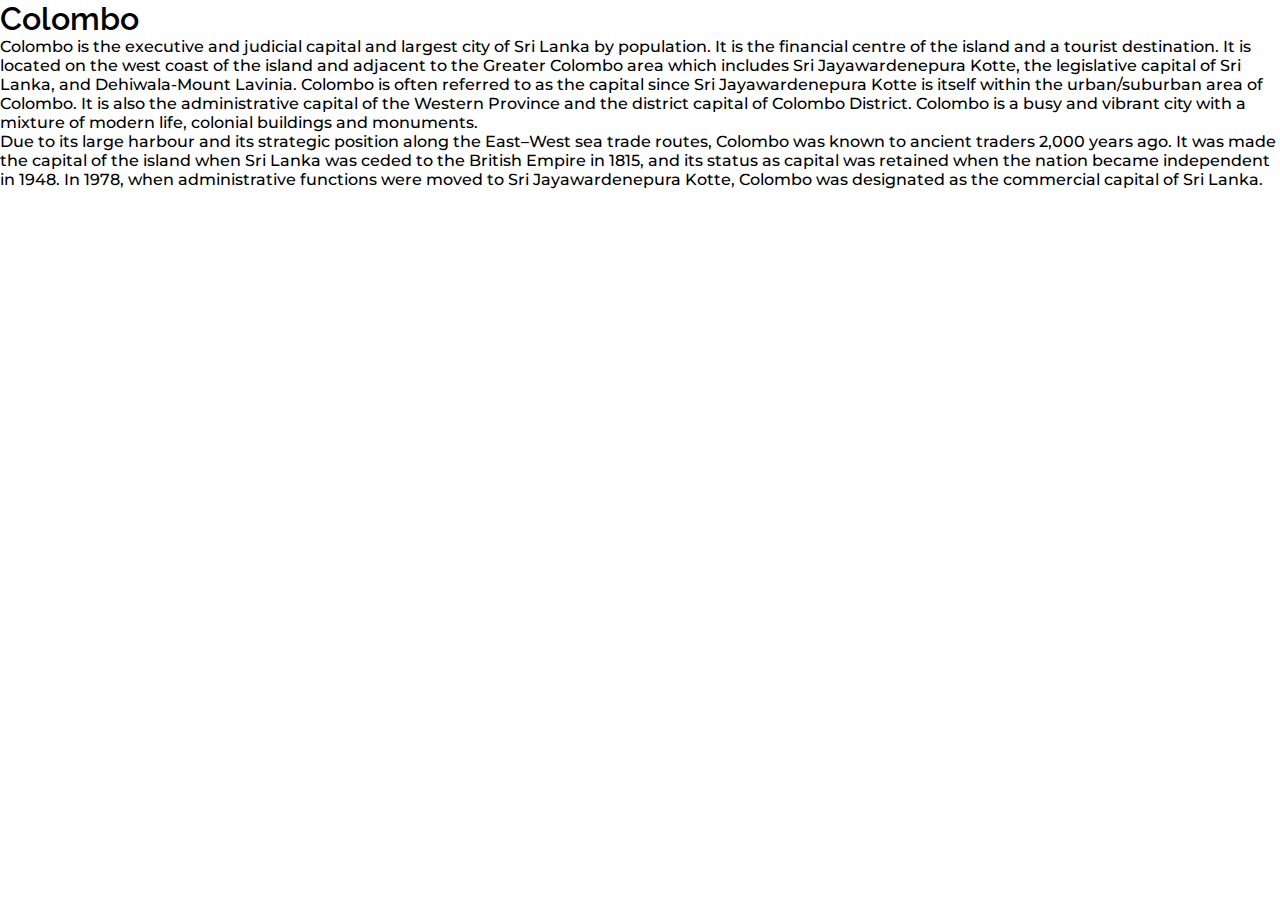
<file: pages/colombo.html>
<!DOCTYPE html>
<html lang="en">

<head>
    <meta charset="UTF-8">
    <meta http-equiv="X-UA-Compatible" content="IE=edge">
    <meta name="viewport" content="width=device-width, initial-scale=1.0">
    <link href="https://fonts.googleapis.com/css2?family=Raleway:ital,wght@0,300;0,500;0,600;1,300&display=swap" rel="stylesheet">
    <link href="../css/style.css" rel="stylesheet">
</head>

<body>
    <div class="body">

        <h1>Colombo</h1>
        <p>Colombo is the executive and judicial capital and largest city of Sri Lanka by population. It is the financial centre of the island and a tourist destination. It is located on the west coast of the island and adjacent to the Greater Colombo area
            which includes Sri Jayawardenepura Kotte, the legislative capital of Sri Lanka, and Dehiwala-Mount Lavinia. Colombo is often referred to as the capital since Sri Jayawardenepura Kotte is itself within the urban/suburban area of Colombo. It
            is also the administrative capital of the Western Province and the district capital of Colombo District. Colombo is a busy and vibrant city with a mixture of modern life, colonial buildings and monuments.<br> Due to its large harbour and its
            strategic position along the East–West sea trade routes, Colombo was known to ancient traders 2,000 years ago. It was made the capital of the island when Sri Lanka was ceded to the British Empire in 1815, and its status as capital was retained
            when the nation became independent in 1948. In 1978, when administrative functions were moved to Sri Jayawardenepura Kotte, Colombo was designated as the commercial capital of Sri Lanka.
        </p>
    </div>

</body>

</html>
</file>
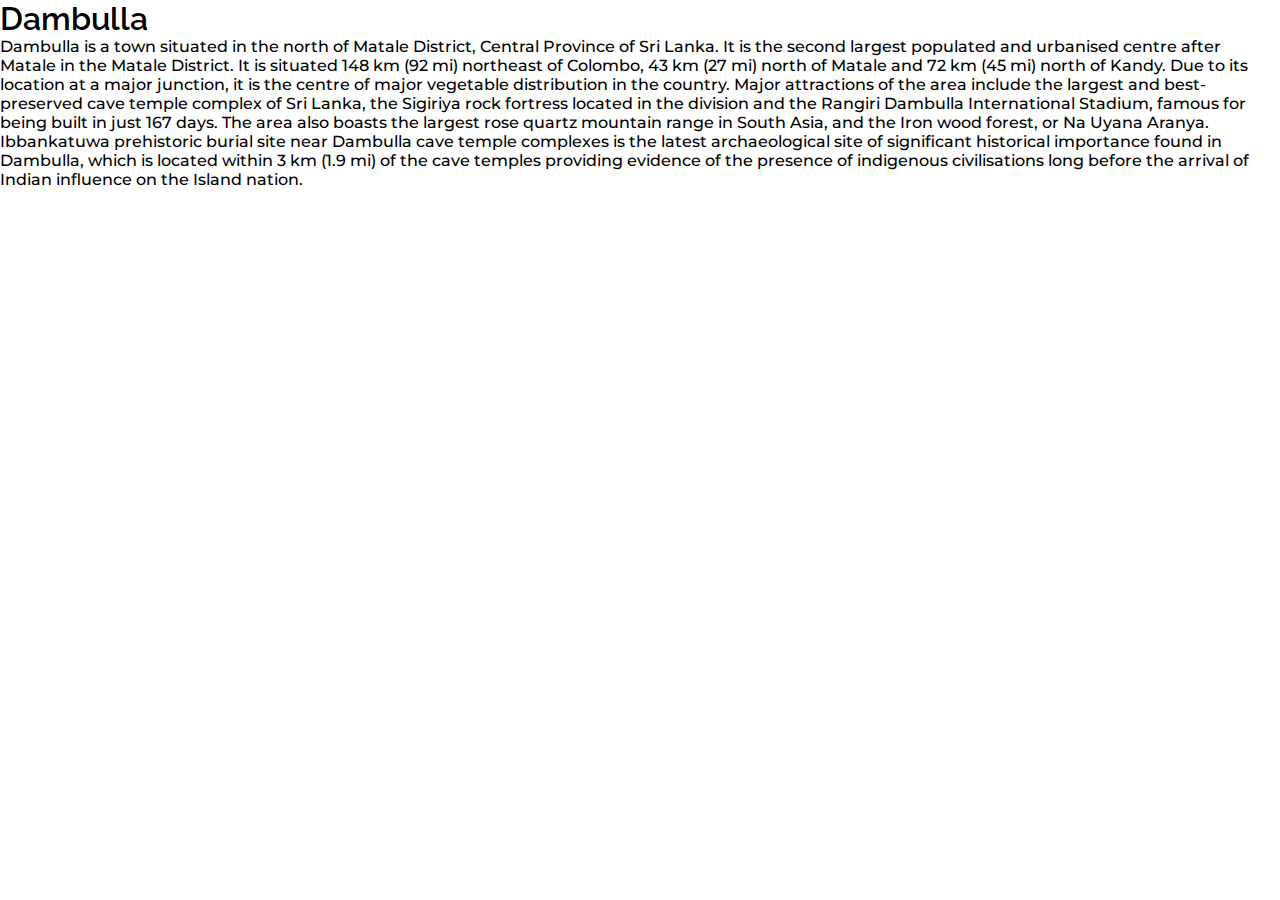
<file: pages/dambulla.html>
<!DOCTYPE html>
<html lang="en">

<head>
    <meta charset="UTF-8">
    <meta http-equiv="X-UA-Compatible" content="IE=edge">
    <meta name="viewport" content="width=device-width, initial-scale=1.0">
    <link href="https://fonts.googleapis.com/css2?family=Raleway:ital,wght@0,300;0,500;0,600;1,300&display=swap" rel="stylesheet">
    <link href="../css/style.css" rel="stylesheet">
</head>

<body>
    <div class="body">

        <h1>Dambulla</h1>
        <p>Dambulla is a town situated in the north of Matale District, Central Province of Sri Lanka. It is the second largest populated and urbanised centre after Matale in the Matale District. It is situated 148 km (92 mi) northeast of Colombo, 43 km
            (27 mi) north of Matale and 72 km (45 mi) north of Kandy. Due to its location at a major junction, it is the centre of major vegetable distribution in the country. Major attractions of the area include the largest and best-preserved cave temple
            complex of Sri Lanka, the Sigiriya rock fortress located in the division and the Rangiri Dambulla International Stadium, famous for being built in just 167 days. The area also boasts the largest rose quartz mountain range in South Asia, and
            the Iron wood forest, or Na Uyana Aranya. Ibbankatuwa prehistoric burial site near Dambulla cave temple complexes is the latest archaeological site of significant historical importance found in Dambulla, which is located within 3 km (1.9 mi)
            of the cave temples providing evidence of the presence of indigenous civilisations long before the arrival of Indian influence on the Island nation.
        </p>
    </div>

</body>

</html>
</file>
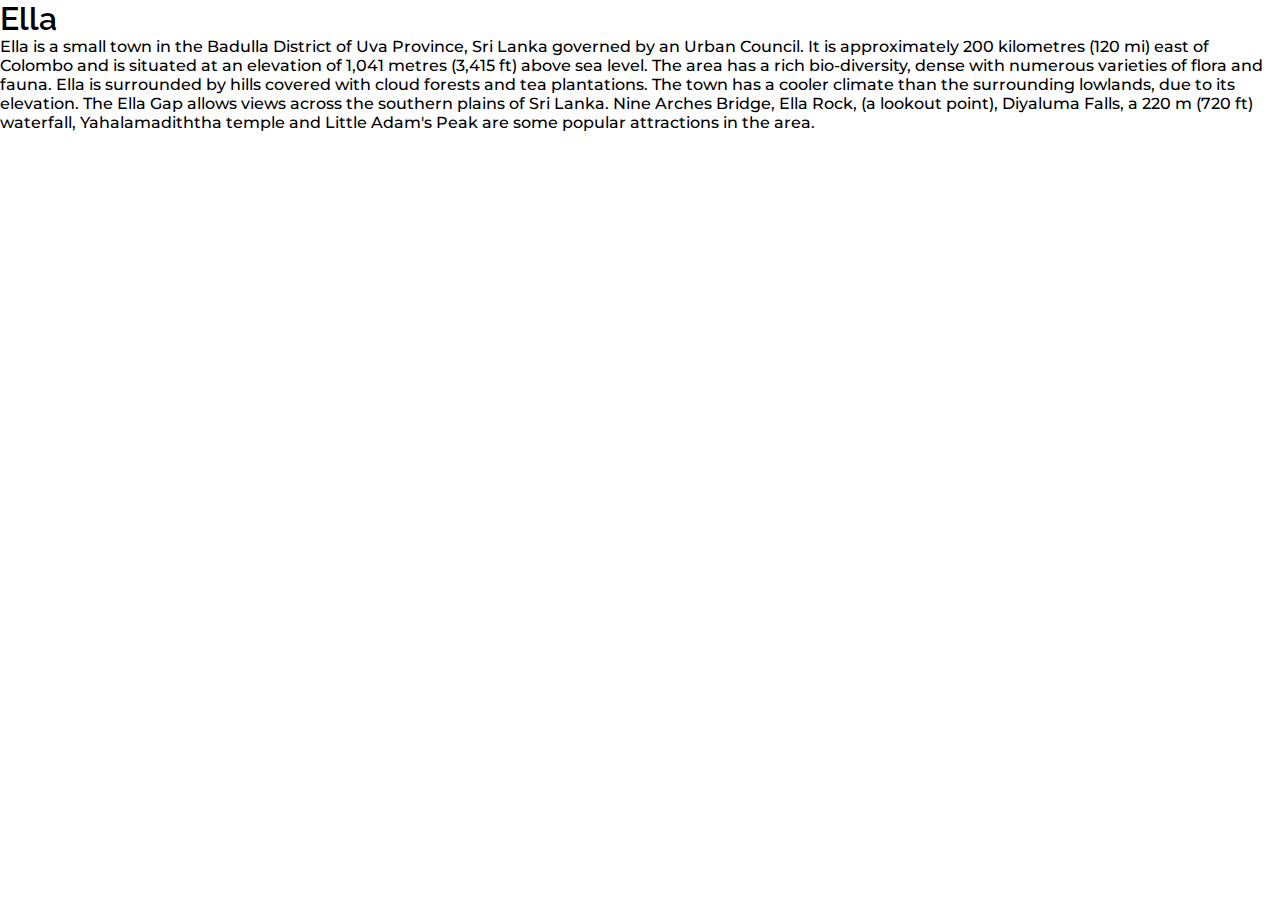
<file: pages/ella.html>
<!DOCTYPE html>
<html lang="en">

<head>
    <meta charset="UTF-8">
    <meta http-equiv="X-UA-Compatible" content="IE=edge">
    <meta name="viewport" content="width=device-width, initial-scale=1.0">
    <link href="https://fonts.googleapis.com/css2?family=Raleway:ital,wght@0,300;0,500;0,600;1,300&display=swap" rel="stylesheet">
    <link href="../css/style.css" rel="stylesheet">
</head>

<body>
    <div class="body">
        <h1>Ella</h1>
        <p>Ella is a small town in the Badulla District of Uva Province, Sri Lanka governed by an Urban Council. It is approximately 200 kilometres (120 mi) east of Colombo and is situated at an elevation of 1,041 metres (3,415 ft) above sea level. The area
            has a rich bio-diversity, dense with numerous varieties of flora and fauna. Ella is surrounded by hills covered with cloud forests and tea plantations. The town has a cooler climate than the surrounding lowlands, due to its elevation. The
            Ella Gap allows views across the southern plains of Sri Lanka. Nine Arches Bridge, Ella Rock, (a lookout point), Diyaluma Falls, a 220 m (720 ft) waterfall, Yahalamadiththa temple and Little Adam's Peak are some popular attractions in the
            area.
        </p>
    </div>

</body>

</html>
</file>
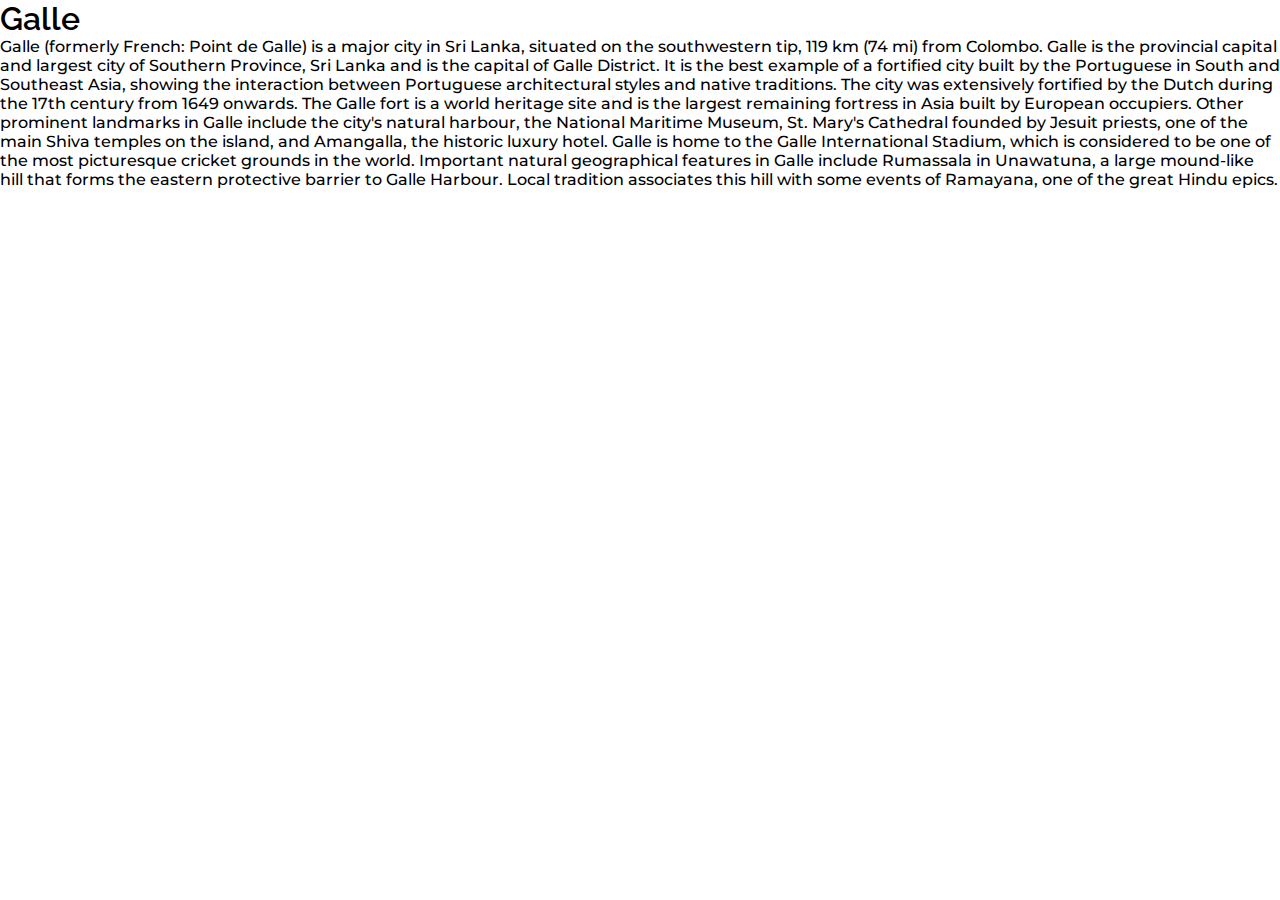
<file: pages/galle.html>
<!DOCTYPE html>
<html lang="en">

<head>
    <meta charset="UTF-8">
    <meta http-equiv="X-UA-Compatible" content="IE=edge">
    <meta name="viewport" content="width=device-width, initial-scale=1.0">
    <link href="https://fonts.googleapis.com/css2?family=Raleway:ital,wght@0,300;0,500;0,600;1,300&display=swap" rel="stylesheet">
    <link href="../css/style.css" rel="stylesheet">
</head>

<body>
    <div class="body">
        <h1>Galle</h1>
        <p>Galle (formerly French: Point de Galle) is a major city in Sri Lanka, situated on the southwestern tip, 119 km (74 mi) from Colombo. Galle is the provincial capital and largest city of Southern Province, Sri Lanka and is the capital of Galle District.
            It is the best example of a fortified city built by the Portuguese in South and Southeast Asia, showing the interaction between Portuguese architectural styles and native traditions. The city was extensively fortified by the Dutch during the
            17th century from 1649 onwards. The Galle fort is a world heritage site and is the largest remaining fortress in Asia built by European occupiers. Other prominent landmarks in Galle include the city's natural harbour, the National Maritime
            Museum, St. Mary's Cathedral founded by Jesuit priests, one of the main Shiva temples on the island, and Amangalla, the historic luxury hotel. Galle is home to the Galle International Stadium, which is considered to be one of the most picturesque
            cricket grounds in the world. Important natural geographical features in Galle include Rumassala in Unawatuna, a large mound-like hill that forms the eastern protective barrier to Galle Harbour. Local tradition associates this hill with some
            events of Ramayana, one of the great Hindu epics.
        </p>
    </div>

</body>

</html>
</file>
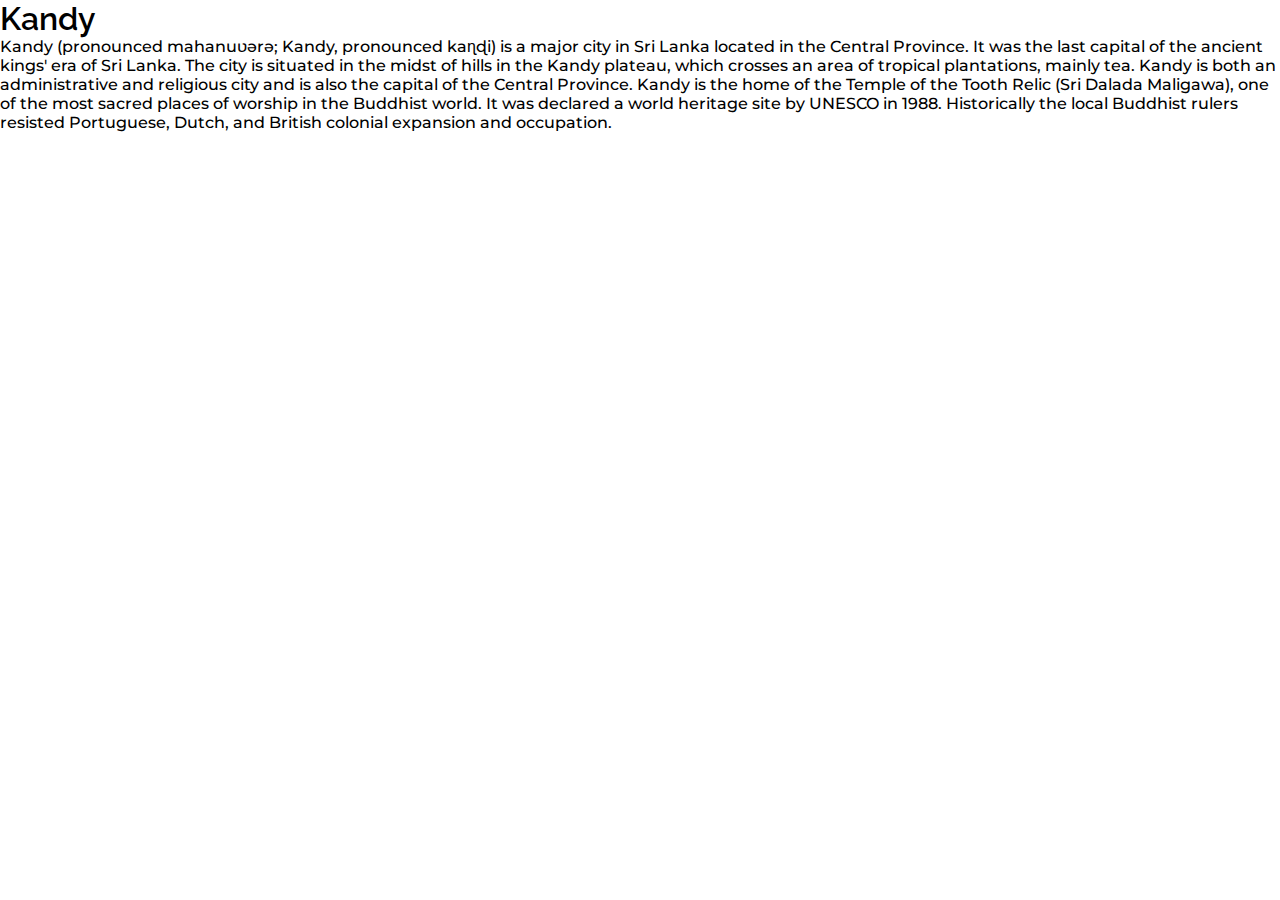
<file: pages/kandy.html>
<!DOCTYPE html>
<html lang="en">

<head>
    <meta charset="UTF-8">
    <meta http-equiv="X-UA-Compatible" content="IE=edge">
    <meta name="viewport" content="width=device-width, initial-scale=1.0">
    <link href="https://fonts.googleapis.com/css2?family=Raleway:ital,wght@0,300;0,500;0,600;1,300&display=swap" rel="stylesheet">
    <link href="../css/style.css" rel="stylesheet">
</head>

<body>
    <div class="body">
        <h1>Kandy</h1>
        <p>Kandy (pronounced mahanuʋərə; Kandy, pronounced kaɳɖi) is a major city in Sri Lanka located in the Central Province. It was the last capital of the ancient kings' era of Sri Lanka. The city is situated in the midst of hills in the Kandy plateau,
            which crosses an area of tropical plantations, mainly tea. Kandy is both an administrative and religious city and is also the capital of the Central Province. Kandy is the home of the Temple of the Tooth Relic (Sri Dalada Maligawa), one of
            the most sacred places of worship in the Buddhist world. It was declared a world heritage site by UNESCO in 1988. Historically the local Buddhist rulers resisted Portuguese, Dutch, and British colonial expansion and occupation.</p>
    </div>

</body>

</html>
</file>
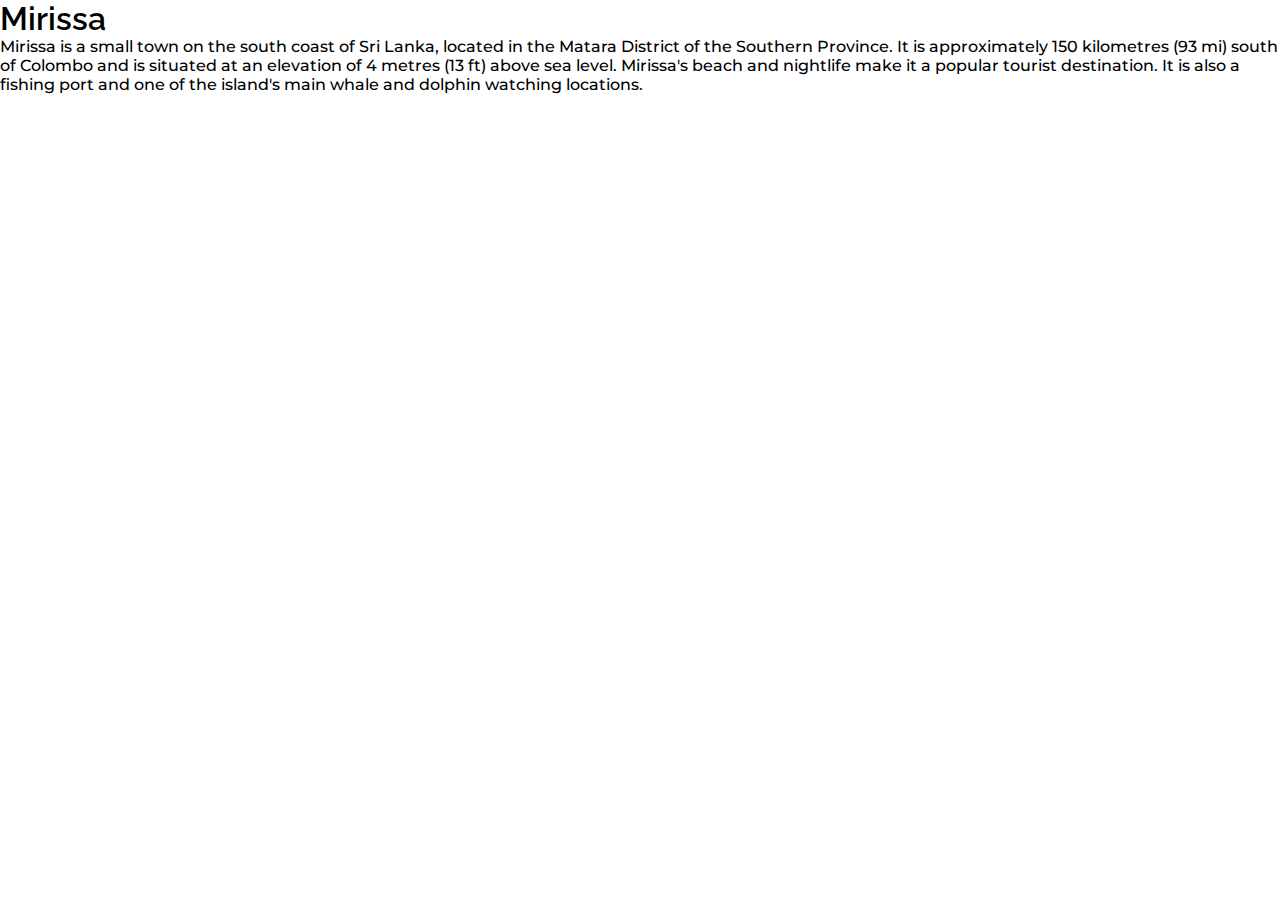
<file: pages/mirissa.html>
<!DOCTYPE html>
<html lang="en">

<head>
    <meta charset="UTF-8">
    <meta http-equiv="X-UA-Compatible" content="IE=edge">
    <meta name="viewport" content="width=device-width, initial-scale=1.0">
    <link href="https://fonts.googleapis.com/css2?family=Raleway:ital,wght@0,300;0,500;0,600;1,300&display=swap" rel="stylesheet">
    <link href="../css/style.css" rel="stylesheet">
</head>

<body>
    <div class="body">

        <h1>Mirissa</h1>
        <p>Mirissa is a small town on the south coast of Sri Lanka, located in the Matara District of the Southern Province. It is approximately 150 kilometres (93 mi) south of Colombo and is situated at an elevation of 4 metres (13 ft) above sea level.
            Mirissa's beach and nightlife make it a popular tourist destination. It is also a fishing port and one of the island's main whale and dolphin watching locations.</p>
    </div>

</body>

</html>
</file>
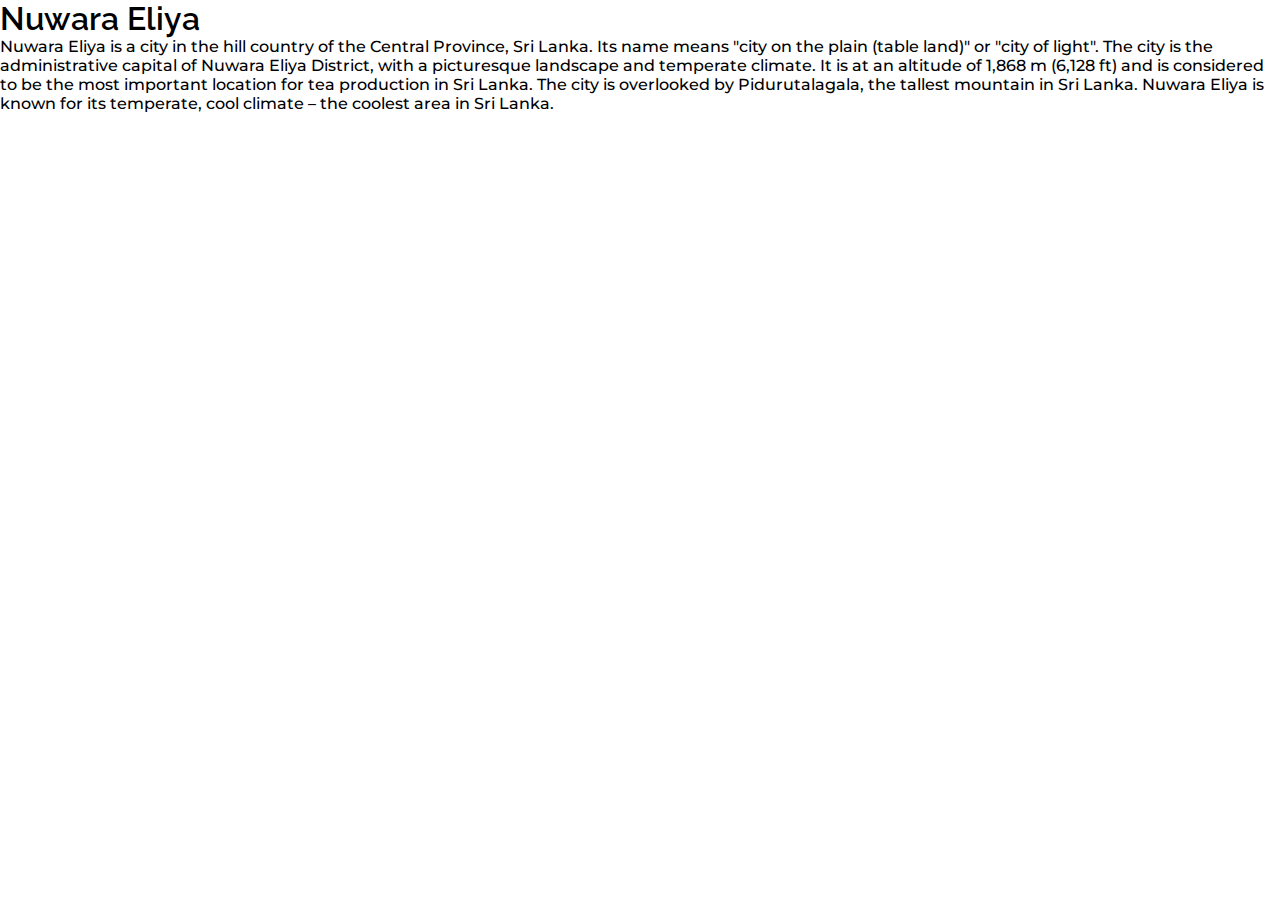
<file: pages/nuwaraEliya.html>
<!DOCTYPE html>
<html lang="en">

<head>
    <meta charset="UTF-8">
    <meta http-equiv="X-UA-Compatible" content="IE=edge">
    <meta name="viewport" content="width=device-width, initial-scale=1.0">
    <link href="https://fonts.googleapis.com/css2?family=Raleway:ital,wght@0,300;0,500;0,600;1,300&display=swap" rel="stylesheet">
    <link href="../css/style.css" rel="stylesheet">
</head>

<body>
    <div class="body">

        <h1>Nuwara Eliya</h1>
        <p>Nuwara Eliya is a city in the hill country of the Central Province, Sri Lanka. Its name means "city on the plain (table land)" or "city of light". The city is the administrative capital of Nuwara Eliya District, with a picturesque landscape and
            temperate climate. It is at an altitude of 1,868 m (6,128 ft) and is considered to be the most important location for tea production in Sri Lanka. The city is overlooked by Pidurutalagala, the tallest mountain in Sri Lanka. Nuwara Eliya is
            known for its temperate, cool climate – the coolest area in Sri Lanka.

        </p>
    </div>

</body>

</html>
</file>
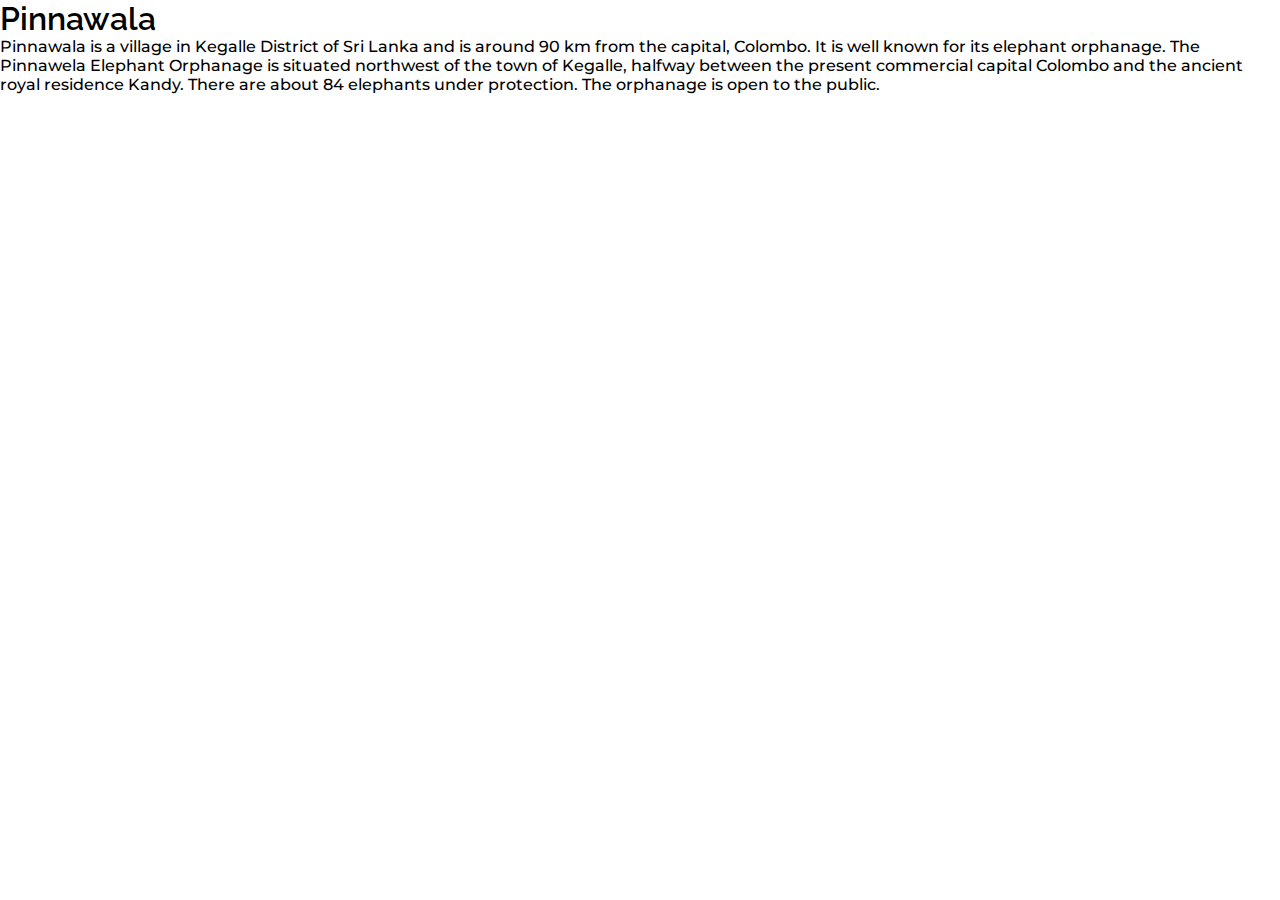
<file: pages/pinnawala.html>
<!DOCTYPE html>
<html lang="en">

<head>
    <meta charset="UTF-8">
    <meta http-equiv="X-UA-Compatible" content="IE=edge">
    <meta name="viewport" content="width=device-width, initial-scale=1.0">
    <link href="https://fonts.googleapis.com/css2?family=Raleway:ital,wght@0,300;0,500;0,600;1,300&display=swap" rel="stylesheet">
    <link href="../css/style.css" rel="stylesheet">
</head>

<body>
    <div class="body">
        <h1>Pinnawala</h1>
        <p>Pinnawala is a village in Kegalle District of Sri Lanka and is around 90 km from the capital, Colombo. It is well known for its elephant orphanage. The Pinnawela Elephant Orphanage is situated northwest of the town of Kegalle, halfway between
            the present commercial capital Colombo and the ancient royal residence Kandy. There are about 84 elephants under protection. The orphanage is open to the public.
        </p>
    </div>

</body>

</html>
</file>
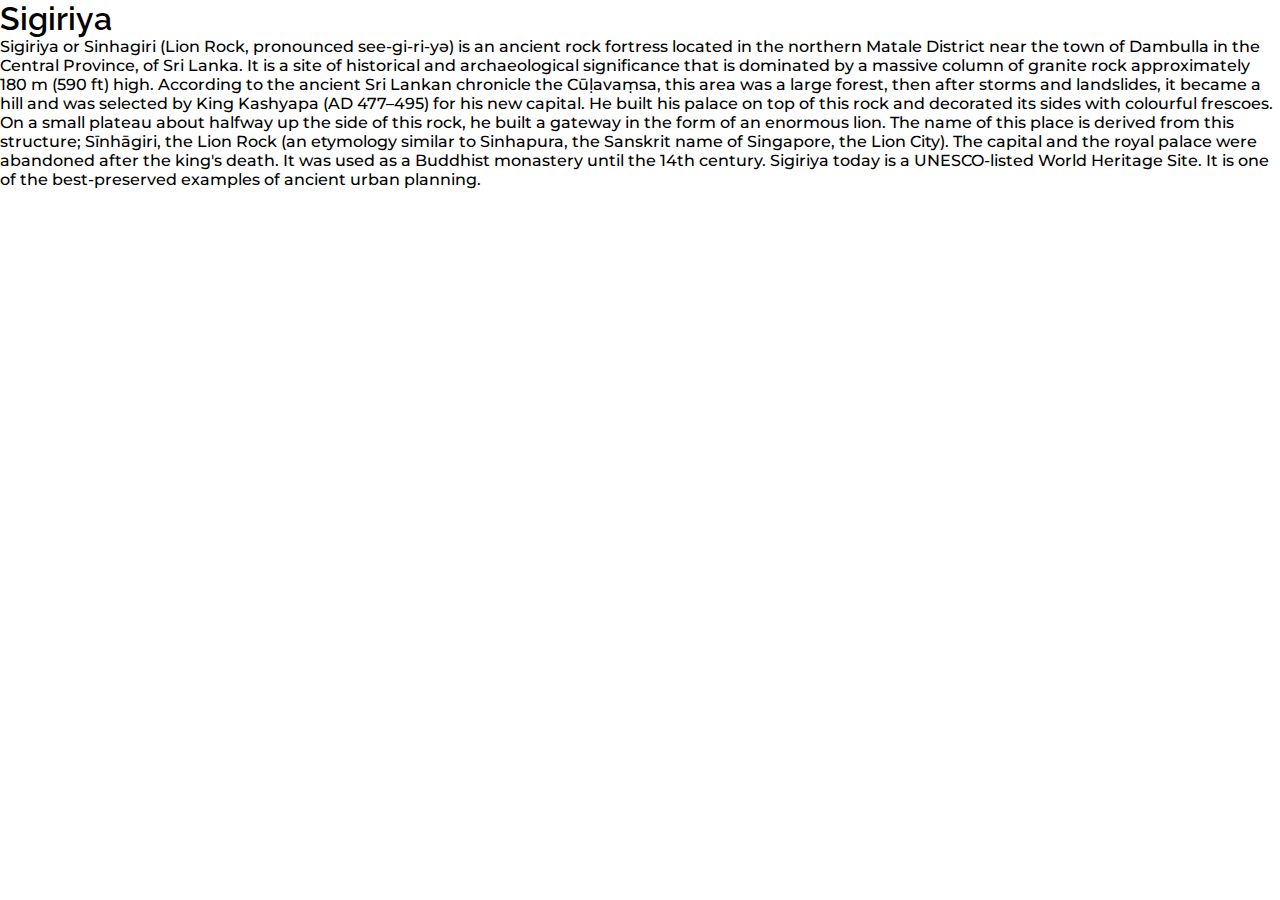
<file: pages/sigiriya.html>
<!DOCTYPE html>
<html lang="en">

<head>
    <meta charset="UTF-8">
    <meta http-equiv="X-UA-Compatible" content="IE=edge">
    <meta name="viewport" content="width=device-width, initial-scale=1.0">
    <link href="https://fonts.googleapis.com/css2?family=Raleway:ital,wght@0,300;0,500;0,600;1,300&display=swap" rel="stylesheet">
    <link href="../css/style.css" rel="stylesheet">
</head>

<body>
    <div class="body">

        <h1>Sigiriya</h1>
        <p>Sigiriya or Sinhagiri (Lion Rock, pronounced see-gi-ri-yə) is an ancient rock fortress located in the northern Matale District near the town of Dambulla in the Central Province, of Sri Lanka. It is a site of historical and archaeological significance
            that is dominated by a massive column of granite rock approximately 180 m (590 ft) high. According to the ancient Sri Lankan chronicle the Cūḷavaṃsa, this area was a large forest, then after storms and landslides, it became a hill and was
            selected by King Kashyapa (AD 477–495) for his new capital. He built his palace on top of this rock and decorated its sides with colourful frescoes. On a small plateau about halfway up the side of this rock, he built a gateway in the form
            of an enormous lion. The name of this place is derived from this structure; Sīnhāgiri, the Lion Rock (an etymology similar to Sinhapura, the Sanskrit name of Singapore, the Lion City). The capital and the royal palace were abandoned after
            the king's death. It was used as a Buddhist monastery until the 14th century. Sigiriya today is a UNESCO-listed World Heritage Site. It is one of the best-preserved examples of ancient urban planning.</p>

    </div>

</body>

</html>
</file>
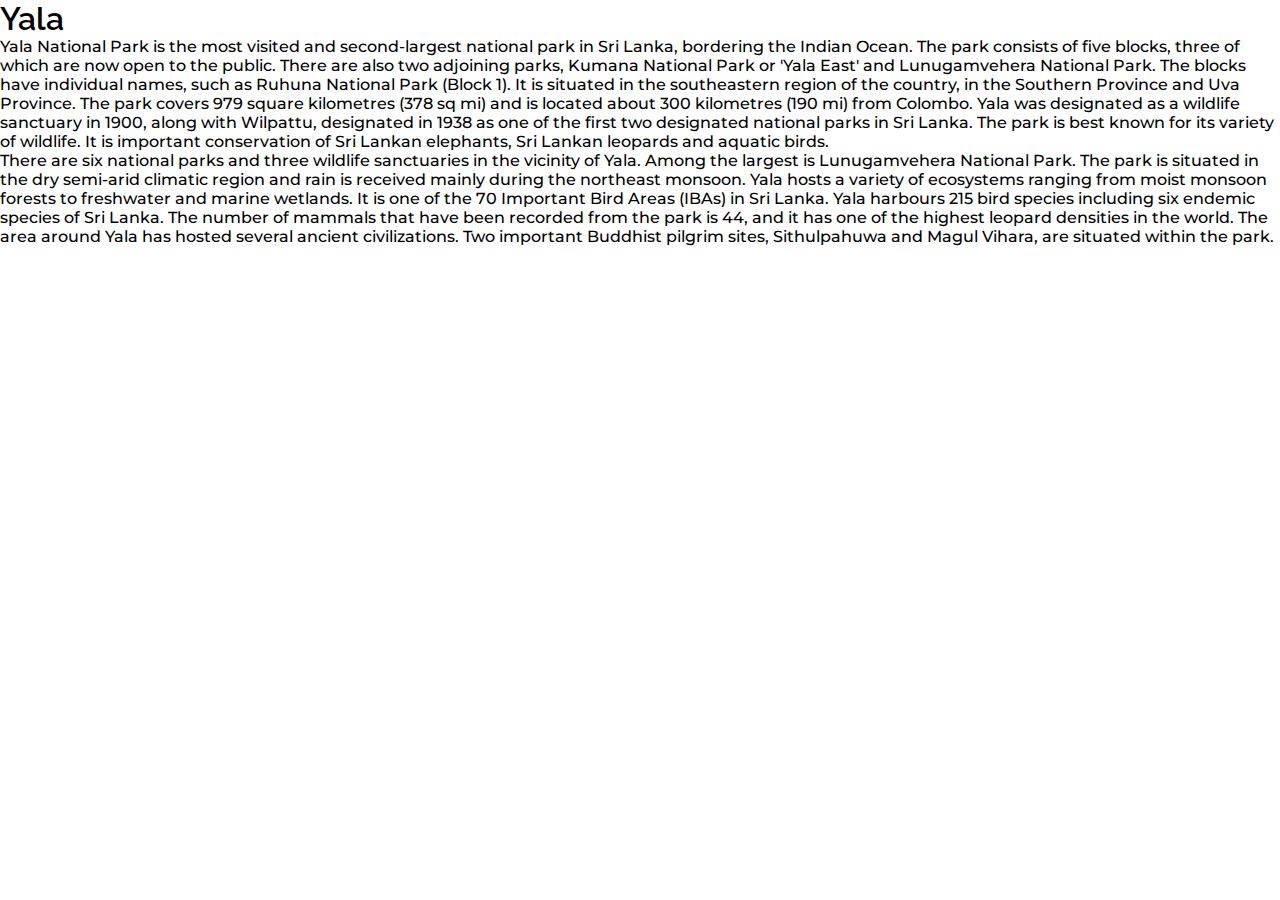
<file: pages/yala.html>
<!DOCTYPE html>
<html lang="en">

<head>
    <meta charset="UTF-8">
    <meta http-equiv="X-UA-Compatible" content="IE=edge">
    <meta name="viewport" content="width=device-width, initial-scale=1.0">
    <link href="https://fonts.googleapis.com/css2?family=Raleway:ital,wght@0,300;0,500;0,600;1,300&display=swap" rel="stylesheet">
    <link href="../css/style.css" rel="stylesheet">
</head>

<body>
    <div class="body">

        <h1>Yala</h1>
        <p>Yala National Park is the most visited and second-largest national park in Sri Lanka, bordering the Indian Ocean. The park consists of five blocks, three of which are now open to the public. There are also two adjoining parks, Kumana National
            Park or 'Yala East' and Lunugamvehera National Park. The blocks have individual names, such as Ruhuna National Park (Block 1). It is situated in the southeastern region of the country, in the Southern Province and Uva Province. The park covers
            979 square kilometres (378 sq mi) and is located about 300 kilometres (190 mi) from Colombo. Yala was designated as a wildlife sanctuary in 1900, along with Wilpattu, designated in 1938 as one of the first two designated national parks in
            Sri Lanka. The park is best known for its variety of wildlife. It is important conservation of Sri Lankan elephants, Sri Lankan leopards and aquatic birds.<br>There are six national parks and three wildlife sanctuaries in the vicinity of Yala.
            Among the largest is Lunugamvehera National Park. The park is situated in the dry semi-arid climatic region and rain is received mainly during the northeast monsoon. Yala hosts a variety of ecosystems ranging from moist monsoon forests to
            freshwater and marine wetlands. It is one of the 70 Important Bird Areas (IBAs) in Sri Lanka. Yala harbours 215 bird species including six endemic species of Sri Lanka. The number of mammals that have been recorded from the park is 44, and
            it has one of the highest leopard densities in the world. The area around Yala has hosted several ancient civilizations. Two important Buddhist pilgrim sites, Sithulpahuwa and Magul Vihara, are situated within the park.
        </p>
    </div>

</body>

</html>
</file>
<file: css/style.css>
@import url('https://fonts.googleapis.com/css2?family=Montserrat:ital,wght@0,400;0,500;0,600;1,500;1,600&display=swap');
* {
    padding: 0;
    margin: 0;
    box-sizing: border-box;
    text-decoration: none;
    list-style: none;
    scroll-behavior: smooth;
}


/* Conmmon Classes */

.container {
    max-width: 1200px;
    margin: 0 auto;
    padding-left: 15px;
    padding-right: 15px;
}

h1,
h2,
h3,
h4,
h5,
h6 {
    font-family: 'Raleway';
    font-weight: 600;
}

p {
    font-family: 'Montserrat', sans-serif;
    font-weight: 500;
}

a {
    font-family: "Raleway";
    font-weight: 600;
}

.img-responsive {
    max-width: 100%;
    display: block;
    height: auto;
}

i.fa.fa-arrow-up {
    position: fixed;
    bottom: 20px;
    right: 25px;
    background-color: #00a8c5;
    color: #fff;
    width: 40px;
    height: 40px;
    line-height: 40px;
    text-align: center;
    border-radius: 50px;
    cursor: pointer;
    z-index: 1;
}

div#toggle-btn {
    display: none;
}


/* header */

.logo {
    background-image: linear-gradient(rgba(0, 0, 0, 0.5), rgba(0, 0, 0, 0.5)), url(../images/logo.png);
    height: 40px;
    width: 40px;
}

nav {
    position: fixed;
    width: 100%;
    z-index: 99;
    /* background-color: red; */
}

.menu-par {
    display: flex;
    align-items: center;
    justify-content: space-between;
}

.logo-par h2 {
    color: #fff;
    font-size: 40px;
}

.nav ul li {
    display: inline-block;
}

.nav ul li a:before {
    content: "s";
    position: absolute;
    top: 0;
    left: 10px;
    background-color: #fff;
    width: 0%;
    height: 2px;
    font-size: 0px;
    transition: all 0.5s ease;
}

.nav ul li a:hover:before {
    width: 74%;
}

.nav ul li a {
    color: #fff;
    padding: 10px;
    position: relative;
}


/* navigation-fixed */

.nav-fixed {
    background-color: #fff;
    box-shadow: 2px 2px 10px #bbb;
}

.nav-fixed .menu-par {
    padding: 10px 0px;
}

.nav-fixed h2 {
    color: #00a8b4;
}

.nav-fixed ul li a {
    color: #00a8b4;
}

header {
    width: 100%;
    height: 100vh;
    position: relative;
    color: #fff;
    display: flex;
    align-items: center;
    justify-content: center;
    text-align: center;
    padding: 0 200px;
    background-color: rgba(0, 0, 0, 0.5);
    background-blend-mode: overlay;
}


/* video css */

.video {
    position: absolute;
    width: 100%;
    height: 100%;
    left: 0;
    top: 0;
    z-index: -1;
}

video#video {
    width: 100%;
    height: 100%;
    object-fit: cover;
}

.menu-par {
    padding: 30px 0px;
}

.header-info-par a {
    background-color: #fff;
    color: #00a8b4;
    padding: 17px 45px;
    display: inline-block;
    margin-top: 25px;
    position: relative;
    overflow: hidden;
}

.header-info-par a:after {
    content: "Read More";
    position: absolute;
    top: 0;
    left: 0;
    right: 0;
    background-color: #00a8b4;
    color: #fff;
    width: 0%;
    height: 100%;
    line-height: 50px;
    transition: all 0.5s ease;
}

.header-info-par a:hover:after {
    width: 100%;
}

.header-info-par h1 {
    font-size: 45px;
    text-transform: uppercase;
    padding: 20px 0px;
    letter-spacing: 4px;
}

.header-info-par p {
    line-height: 30px;
    font-size: 15px;
    width: 80%;
    margin: auto;
}


/* Welcome-text section */

section#welcome-text h2 {
    color: #343a40;
    font-size: 45px;
    padding-bottom: 12px;
}

section#welcome-text {
    text-align: center;
    padding: 100px 0px;
}

section#welcome-text p {
    color: #777;
    text-align: center;
    font-size: 16px;
}


/* Locations Slides Section */

.slides {
    display: flex;
    justify-content: center;
}

.slide_1 {
    background-position: center center;
    background-size: cover;
    background-repeat: no-repeat;
    width: 60px;
    min-width: 60px;
    height: 300px;
    border-radius: 40px;
    margin: 0 15px;
    position: relative;
    transition: all 0.75s ease;
}

.slide-info {
    position: absolute;
    bottom: 50px;
    right: 0;
    color: #fff;
    transform: rotate(-90deg);
    font-size: 13px;
    font-weight: 700;
    transition: all 0.5s ease;
}

.slide_1:hover {
    min-width: 250px;
}

.slide_1:hover .slide-info {
    transform: rotate(0deg);
    font-size: 30px;
    left: 20px;
    bottom: 20px;
}

.slide_2 {
    background-image: linear-gradient(rgba(0, 0, 0, 0.5), rgba(0, 0, 0, 0.5)), url(../images/location_slides/location1Sigiriya.jpg);
}

.slide_3 {
    background-image: linear-gradient(rgba(0, 0, 0, 0.5), rgba(0, 0, 0, 0.5)), url(../images/location_slides/location2Kandy.jpg);
}

.slide_4 {
    background-image: linear-gradient(rgba(0, 0, 0, 0.5), rgba(0, 0, 0, 0.5)), url(../images/location_slides/location3Ella.jpg);
}

.slide_5 {
    background-image: linear-gradient(rgba(0, 0, 0, 0.5), rgba(0, 0, 0, 0.5)), url(../images/location_slides/location4Pinnawala.jpg);
}

.slide_6 {
    background-image: linear-gradient(rgba(0, 0, 0, 0.5), rgba(0, 0, 0, 0.5)), url(../images/location_slides/location5Galle.jpg);
}

.slide_7 {
    background-image: linear-gradient(rgba(0, 0, 0, 0.5), rgba(0, 0, 0, 0.5)), url(../images/location_slides/location6Dambulla.jpg);
}

.slide_8 {
    background-image: linear-gradient(rgba(0, 0, 0, 0.5), rgba(0, 0, 0, 0.5)), url(../images/location_slides/location7Yala.jpg);
}

.slide_9 {
    background-image: linear-gradient(rgba(0, 0, 0, 0.5), rgba(0, 0, 0, 0.5)), url(../images/location_slides/locationColombo.jpg);
}

.slide_10 {
    background-image: linear-gradient(rgba(0, 0, 0, 0.5), rgba(0, 0, 0, 0.5)), url(../images/location_slides/locationNuwaraEliya.jpg);
}

.slide_11 {
    background-image: linear-gradient(rgba(0, 0, 0, 0.5), rgba(0, 0, 0, 0.5)), url(../images/location_slides/locationMirissa.jpg);
}


/* location discription */

[data-tab-content] {
    display: none;
}

.active[data-tab-content] {
    color: white;
    display: block;
}


/* book section */

#book {
    background-image: linear-gradient(rgba(0, 0, 0, 0.5), rgba(0, 0, 0, 0.5)), url(../images/explore-bg.jpg);
    background-attachment: fixed;
    background-position: center center;
    background-repeat: no-repeat;
    background-size: cover;
    padding: 100px 0px;
    color: #fff;
}

.book-content-par {
    display: flex;
}

.book-counter {
    flex: 1;
}

.book-form {
    flex: 1;
}

.book-counter h3 {
    font-size: 50px;
    margin-bottom: 20px;
    letter-spacing: 3px;
}

div#clockdiv {
    color: #fff;
    font-size: 40px;
    text-align: center;
    display: inline-block;
}

div#clockdiv>div {
    display: inline-block;
    background-color: rgba(0, 0, 0, 0.5);
    padding: 10px;
    border-radius: 5px;
    box-shadow: 1px 1px 10px #fff;
    margin-right: 20px;
    margin-bottom: 20px;
}

.smalltext {
    font-size: 25px;
}

div#clockdiv span {
    border-radius: 3px;
}

input[type="text"]:focus,
select:focus,
textarea:focus {
    border: 2px solid #00a8b4;
    outline: none;
}

input[type="text"],
select,
textarea {
    width: 100%;
    background-color: rgba(0, 0, 0, 0.5);
    color: #00a8c5;
    border: 1px solid #ccc;
    margin-top: 10px;
    margin-bottom: 20px;
    padding: 10px;
}

input[type="submit"]:hover {
    background-color: rgba(255, 255, 255, 0.5);
}

input[type="submit"] {
    background-color: rgba(0, 0, 0, 0.5);
    color: #fff;
    width: 100%;
    border: 1px solid #fff;
    padding: 12px 0px;
    transition: all 0.5s ease;
    cursor: pointer;
}


/* Gallery Section */

section#gallery {
    margin: 100px 0px;
}

.gallery-item img {
    width: 360px;
    height: 300px;
    object-fit: cover;
    transition: all 0.5s ease;
}

.filter-gal-par {
    display: flex;
    justify-content: space-around;
    flex-wrap: wrap;
}

.gallery-item img:hover {
    transform: scale(1.1, 1.1);
    background-color: rgba(255, 255, 255, 0.5);
    opacity: 0.7;
}

.gallery-item {
    margin-bottom: 20px;
    overflow: hidden;
}

button.filter-button {
    background-color: #00a8c5;
    color: #fff;
    border: 1px solid #00a8c5;
    padding: 10px 20px;
    margin: 20px 0px;
    font-size: 18px;
    cursor: pointer;
    border-radius: 5px;
    transition: all 0.5s ease;
}

button.filter-button:focus {
    background-color: #fff;
    color: #00a8c5;
    outline: none;
}


/* packages */


/* #packages {
    background-image: linear-gradient(rgba(255, 255, 255, 0.5), rgba(255, 255, 255, 0.5)), url(../images/packages-bg.jpg);
    background-attachment: fixed;
    background-position: center center;
    background-repeat: no-repeat;
    background-size: cover;
    padding: 100px 0px;
} */

#packages {
    background-image: linear-gradient(rgba(0, 0, 0, 0.5), rgba(0, 0, 0, 0.5)), url(../images/packages-bg.jpg);
    background-attachment: fixed;
    background-position: center center;
    background-repeat: no-repeat;
    background-size: cover;
    padding: 100px 0px;
}

section#packages {
    text-align: center;
    padding: 100px 0px;
}

.packagestitle {
    text-align: center;
    color: #343a40;
    font-size: 35px;
    padding-top: 50px;
    padding-bottom: 12px;
}

.packageboxes {
    display: flex;
    justify-content: center;
}


/* .box {
    align-content: center;
    width: 50%;
    height: fit-content;
    border-radius: 40px;
    margin: 0px 10px 25px;
    background-color: (rgba(255, 255, 255, 0.5));
    border: 1px solid #000000;
    box-shadow: 5px 5px 5px #ffffff;
    padding-bottom: 20px;
} */

.box {
    color: white;
    align-content: center;
    height: fit-content;
    border-radius: 40px;
    margin: 0px 10px 25px;
    background-color: (rgba(1, 1, 1, 0.9));
    border: 1px solid #ffffff;
    box-shadow: 5px 5px 5px #ffffff;
    padding-bottom: 20px;
}

.box p {
    padding: 10px;
}

.boxheader {
    text-align: center;
}

.boxtitle {
    color: white;
    padding-top: 10px;
}

.boxdata {
    width: 100%;
    padding-top: 10px;
}

.boxdata table {
    align-self: center;
}

.commonpackage {
    width: 100%;
}


/* Blog Section */

section#aboutus h3 {
    text-align: center;
}

section#aboutus {
    margin: 100px 0px;
    font-size: 40px;
}

.blog-par {
    display: flex;
    margin: 50px 0px;
}

.blog-content {
    display: flex;
    align-items: center;
}

.blog-info-par ul li {
    display: inline-block;
    font-size: 13px;
    color: #999;
    font-weight: 600;
    text-transform: uppercase;
}

.blog-info-par {
    margin-left: 30px;
}

.blog-img-par img {
    width: 300px;
    height: 140px;
}

.blog-info-par h4 {
    color: #00a8c5;
    font-size: 20px;
    margin: 5px 0px;
}

.blog-info-par p {
    color: #777;
    line-height: 23px;
    font-size: 14px;
}


/* Footer  */

footer {
    border-top: 3px solid #00a8c5;
}

.footer-par {
    display: flex;
    justify-content: space-between;
    margin: 50px 0px;
}

.footer-logo-h {
    font-size: 30px;
    color: #00a8c5;
}

.footer-1.footer-info h3 {
    color: #333;
    font-size: 25px;
    margin-bottom: 25px;
}

.footer-1.footer-info ul li a {
    color: #333;
    padding-bottom: 13px;
    display: inline-block;
    transition: all 0.5s ease;
}

.footer-1.footer-info ul li a:hover {
    padding-left: 5px;
}

p.copyright {
    background-color: #00a8c5;
    color: #fff;
    text-align: center;
    padding: 20px 0px;
}

.footer-qr-pic {
    padding: 0px 5px 0px;
    width: 200px;
    height: 200px;
}


/* media queries */

@media screen and (max-width: 768px) {
    div#toggle-btn {
        color: #fff;
        display: block;
        z-index: 1;
    }
    .nav {
        background-color: #000;
        position: fixed;
        top: 0;
        left: -100%;
        width: 100%;
        height: 100vh;
        transition: all 0.5s ease;
    }
    .nav-active {
        left: 0;
    }
    #toggle-btn i.nav-active:before {
        content: "\f00d";
    }
    .nav ul li {
        display: block;
        margin-top: 30px;
        text-align: center;
    }
    .nav ul {
        margin-top: 100px;
    }
    .header-info-par h1 {
        font-size: 20px;
    }
    header {
        padding: 0 40px;
    }
    .header-info-par p {
        font-size: 14px;
        line-height: 26px;
    }
    section#welcome-text h2 {
        font-size: 26px;
    }
    section#welcome-text p {
        font-size: 14px;
        line-height: 25px;
    }
    section#welcome-text {
        padding: 40px 0px;
    }
    .slides {
        flex-direction: column;
    }
    .slide_1 {
        width: 90%;
        min-width: 90%;
        height: 240px;
        margin: 20px 15px;
    }
    section#book {
        padding: 50px 0px;
    }
    .book-content-par {
        flex-direction: column;
    }
    .book-counter h3 {
        font-size: 40px;
        text-align: center;
    }
    div#clockdiv {
        font-size: 18px;
    }
    div#clockdiv>div {
        margin-right: 14px;
    }
    .smalltext {
        font-size: 12px;
        padding-top: 5px;
    }
    .book-counter {
        margin: 0 auto;
    }
    .book-form {
        margin-top: 20px;
    }
    .packageboxes {
        flex-direction: column;
    }
    .box {
        width: 90%;
        min-width: 90%;
        height: auto;
        margin: 20px 15px;
    }
    section#gallery {
        margin: 30px 0px;
    }
    section#water-slider {
        padding: 50px 0px;
    }
    #water-slider h3 {
        font-size: 23px;
        margin-bottom: 8px;
    }
    section#blog {
        padding: 40px 0px;
    }
    section#blog h3 {
        font-size: 25px;
    }
    .blog-par {
        flex-direction: column;
        margin: 20px 0px;
    }
    .blog-content {
        margin: 10px 0px;
    }
    .blog-info-par h4 {
        font-size: 16px;
    }
    .blog-info-par p {
        font-size: 13px;
    }
    .footer-par {
        flex-direction: column;
        text-align: center;
    }
    .footer-1.footer-info h3 {
        font-size: 20px;
        margin-bottom: 18px;
        margin-top: 15px;
    }
    p.copyright {
        padding: 12px 0px;
        font-size: 14px;
    }
}
</file>
